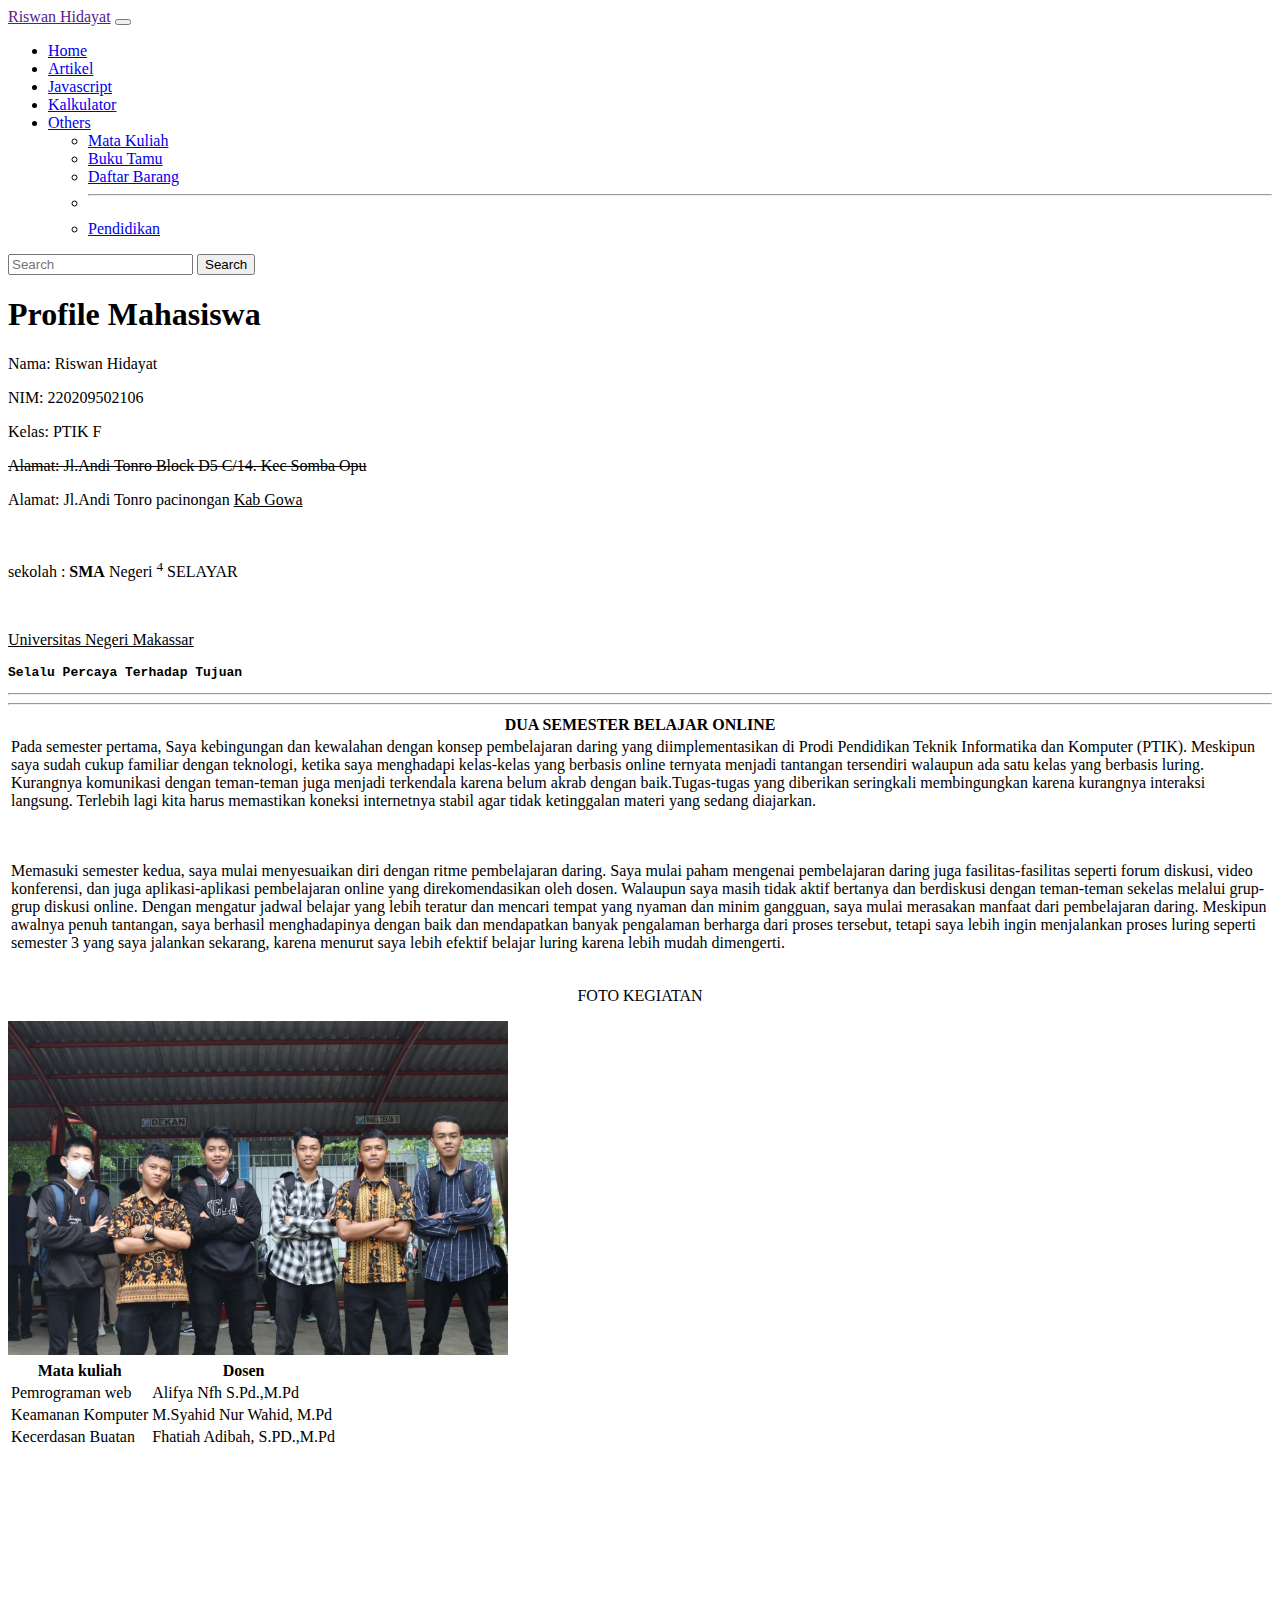
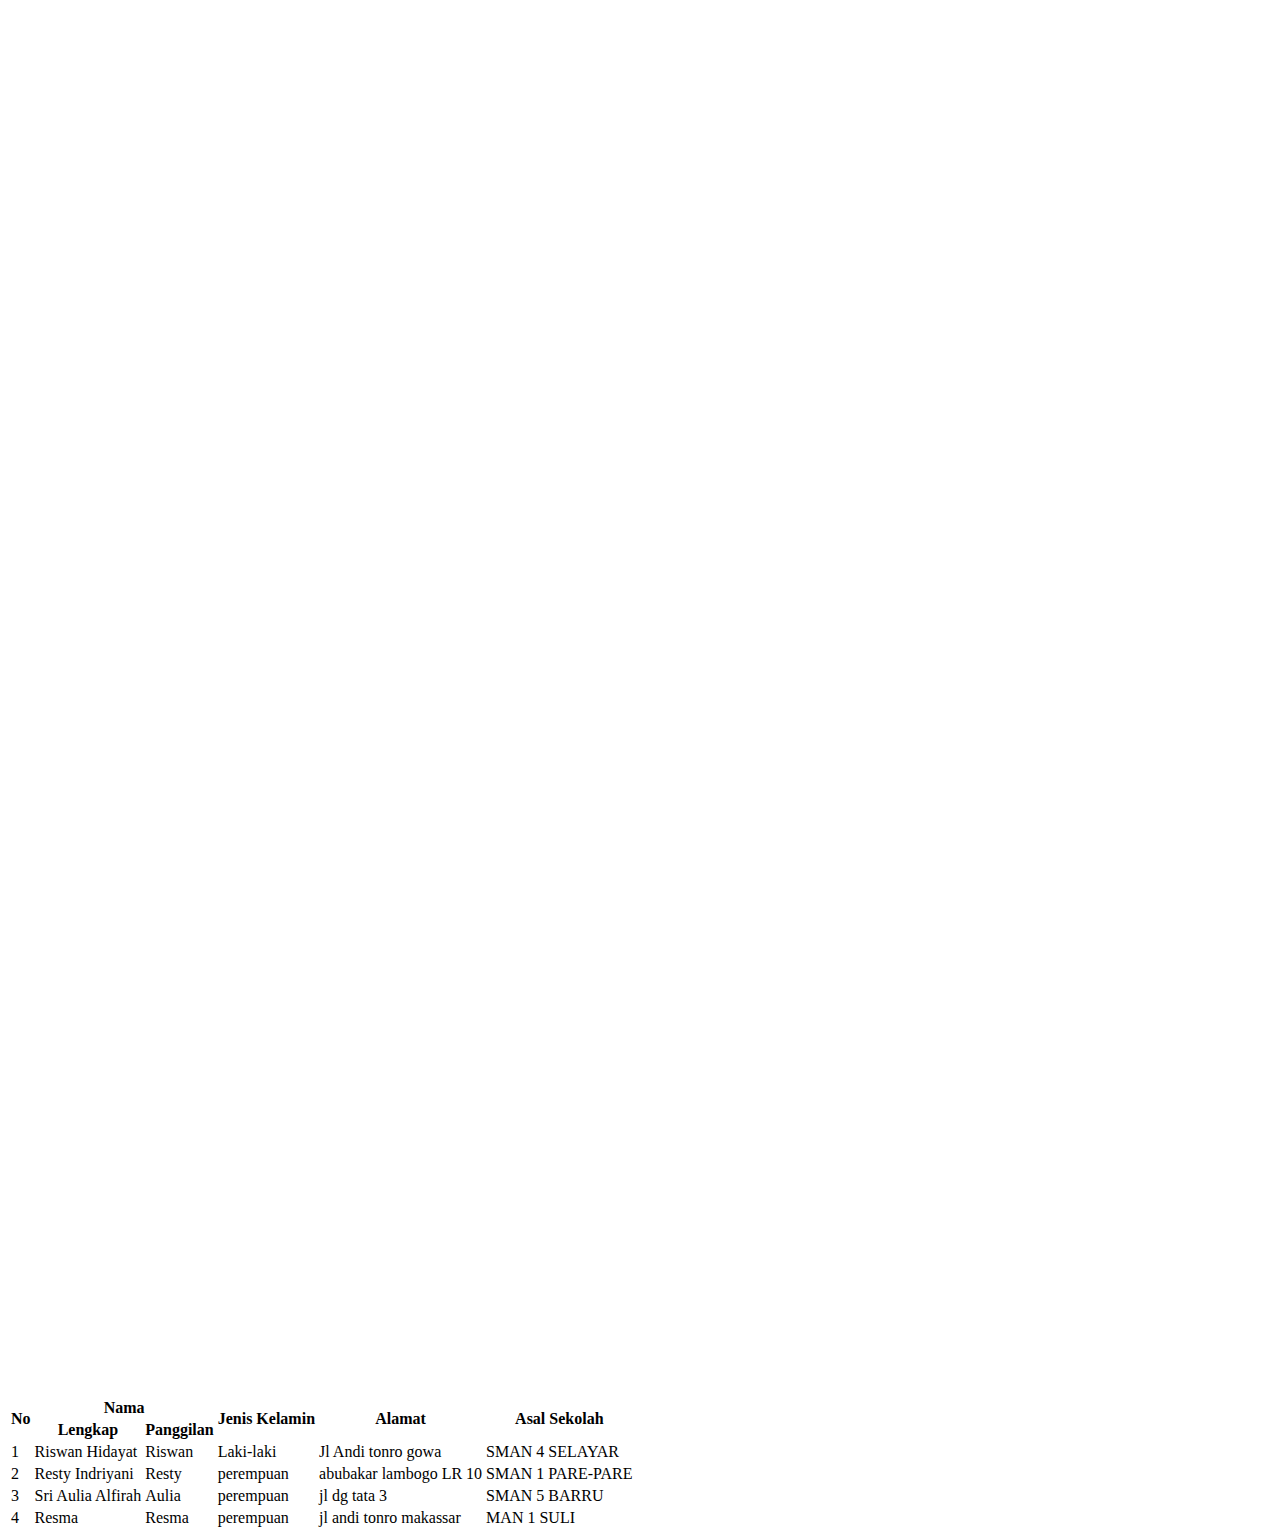
<file: artikel.html>
<!DOCTYPE html>
<html lang="en">
<head>
    <meta charset="UTF-8">
    <meta name="viewport" content="width=device-width, initial-scale=1.0">
    <link
      href="https://cdn.jsdelivr.net/npm/bootstrap@5.1.3/dist/css/bootstrap.min.css"
      rel="stylesheet"
      integrity="sha384-1BmE4kWBq78iYhFldvKuhfTAU6auU8tT94WrHftjDbrCEXSU1oBoqyl2QvZ6jIW3"
      crossorigin="anonymous"
    />
    <title>artikel page</title>
</head>
<body>
    <!--Nav Section Start-->
    <nav class="navbar navbar-expand-lg navbar-light bg-light text-dark sticky-top">
      <div class="container-fluid">
        <a class="navbar-brand" href="">Riswan Hidayat</a>
        <button
          class="navbar-toggler"
          type="button"
          data-bs-toggle="collapse"
          data-bs-target="#navbarSupportedContent"
          aria-controls="navbarSupportedContent"
          aria-expanded="false"
          aria-label="Toggle navigation"
        >
          <span class="navbar-toggler-icon"></span>
        </button>
        <div class="collapse navbar-collapse" id="navbarSupportedContent">
          <ul class="navbar-nav me-auto mb-2 mb-lg-0">
            <li class="nav-item">
              <a
                class="nav-link active"
                aria-current="page"
                href="home.html"
                >Home</a
              >
            </li>
            <li class="nav-item">
              <a class="nav-link" href="artikel.html">Artikel</a>
            </li>
            <li class="nav-item">
              <a class="nav-link" href="javascript.html">Javascript</a>
            </li>
            <li class="nav-item">
              <a class="nav-link" href="kalkulator.html">Kalkulator</a>
            </li>
            <li class="nav-item dropdown">
              <a
                class="nav-link dropdown-toggle"
                href="#"
                id="navbarDropdown"
                role="button"
                data-bs-toggle="dropdown"
                aria-expanded="false"
              >
                Others
              </a>
              <ul class="dropdown-menu" aria-labelledby="navbarDropdown">
                <li>
                  <a
                    class="dropdown-item"
                    href="jadwal mata kuliah.html"
                    >Mata Kuliah</a
                  >
                </li>
                <li>
                  <a class="dropdown-item" href="form buku tamu.html"
                    >Buku Tamu</a
                  >
                </li>
                <li>
                  <a
                    class="dropdown-item"
                    href="Daftar barang.html"
                    >Daftar Barang</a
                  >
                </li>
                <li><hr class="dropdown-divider" /></li>
                <li>
                  <a class="dropdown-item" href="pendidikan.html"
                    >Pendidikan</a
                  >
                </li>
              </ul>
            </li>
          </ul>
          <form class="d-flex">
            <input
              class="form-control me-2"
              type="search"
              placeholder="Search"
              aria-label="Search"
         x`   />
            <button class="btn btn-outline-dark" type="submit">
              Search
            </button>
          </form>
        </div>
      </div>
    </nav>
    <!--Nav Section End-->
      <div class="container-fluid bg-dark text-light"
      style="height: 300vh;">
        <div class="row text-center align-items-center">
        </div>
      
   <div class="container mt-3">
  <div class="mt-4 p-5 bg-primary text-white rounded">
    <h1>Profile Mahasiswa</h1> 
    <p>Nama: Riswan Hidayat</p>
    <p>NIM: 220209502106</p>
    <p>Kelas: PTIK F</p>
    <del>Alamat: Jl.Andi Tonro Block D5 C/14. Kec Somba Opu</del>
    <p>Alamat: Jl.Andi Tonro pacinongan <u> Kab Gowa</u></p>
    <br>
    <p>sekolah : <strong>SMA</strong> Negeri <sup>4</sup> SELAYAR</p>
    <br>
    <p><u>Universitas Negeri Makassar</u></p>
    <pre><b>Selalu Percaya Terhadap Tujuan</b></pre>
    <hr><hr>
  </div>
</div>

    
<div class="container mt-3">
    <div class="mt-4 p-5 bg-primary text-white rounded">
      <table class="table table-dark table-striped">
    <thead>
      <tr>
        <th style="text-align: center;">DUA SEMESTER BELAJAR ONLINE</th>
      </tr>
    </thead>
    <tbody>
      <tr>
        <td>Pada semester pertama, Saya kebingungan dan kewalahan dengan konsep pembelajaran daring yang diimplementasikan di Prodi Pendidikan Teknik Informatika dan Komputer (PTIK). Meskipun saya sudah cukup familiar dengan teknologi, ketika saya menghadapi kelas-kelas yang berbasis online ternyata menjadi tantangan tersendiri walaupun ada satu kelas yang berbasis luring. Kurangnya komunikasi dengan teman-teman juga menjadi terkendala karena belum akrab dengan baik.Tugas-tugas yang diberikan seringkali membingungkan karena kurangnya interaksi langsung. Terlebih lagi kita harus memastikan koneksi internetnya stabil agar tidak ketinggalan materi yang sedang diajarkan. <br><br><br>                                                                                 
            <p>Memasuki semester kedua, saya mulai menyesuaikan diri dengan ritme pembelajaran daring. Saya mulai paham mengenai pembelajaran daring juga fasilitas-fasilitas seperti forum diskusi, video konferensi, dan juga aplikasi-aplikasi pembelajaran online yang direkomendasikan oleh dosen. Walaupun saya masih tidak aktif bertanya dan berdiskusi dengan teman-teman sekelas melalui grup-grup diskusi online. Dengan mengatur jadwal belajar yang lebih teratur dan mencari tempat yang nyaman dan minim gangguan, saya mulai merasakan manfaat dari pembelajaran daring. Meskipun awalnya penuh tantangan, saya berhasil menghadapinya dengan baik dan mendapatkan banyak pengalaman berharga dari proses tersebut, tetapi saya lebih ingin menjalankan proses luring seperti semester 3 yang saya jalankan sekarang, karena menurut saya lebih efektif belajar luring karena lebih mudah dimengerti.</p> </td> 
      </tr>
    </tbody>
  </table>
    </div>
    <div class="container mt-3">
        <div class="mt-4 p-5 bg-primary text-white rounded">
            <table class="table table-dark table-striped">
                <thead>
                  <tr>
                    <th>Mata kuliah</th>
                    <th>Dosen</th>
                  </tr>
                </thead>
                <tbody>
                  <tr>
                    <td>Pemrograman web</td>
                    <td>Alifya Nfh S.Pd.,M.Pd</td>
                  </tr>
                  <tr>
                    <td>Keamanan Komputer</td>
                    <td>M.Syahid Nur Wahid, M.Pd</td>
                  </tr>
                  <tr>
                    <td>Kecerdasan Buatan</td>
                    <td>Fhatiah Adibah, S.PD.,M.Pd</td>
                  </tr>
                </tbody>
                <p style="text-align: center;">FOTO KEGIATAN</p>
                <img src="KEGIATAN ULTAH JTIK.jpeg" alt="foto kegiatan jtik" width="500" class="mx-auto d-block" ><br>
              </table>
        </div>
      </div>
  </div>

</div>
<div class="container mt-3">
    <div class="mt-4 p-5 bg-primary text-white rounded">
        <table class="table table-dark table-striped">
            <tr>
                <th rowspan="2">No</th>
                <th colspan="2">Nama</th>
                <th rowspan="2">Jenis Kelamin</th>
                <th rowspan="2">Alamat</th>
                <th rowspan="2">Asal Sekolah</th>
            </tr>
            <tr>
                <th>Lengkap</th>
                <th>Panggilan</th>
            </tr>
            <tr>
                <td>1</td>
                <td>Riswan Hidayat</td>
                <td>Riswan</td>
                <td>Laki-laki</td>
                <td>Jl Andi tonro gowa</td>
                <td>SMAN 4 SELAYAR</td>
            </tr>
            <tr>
                <td>2</td>
                <td>Resty Indriyani</td>
                <td>Resty</td>
                <td>perempuan</td>
                <td>abubakar lambogo LR 10</td>
                <td>SMAN 1 PARE-PARE</td>
            </tr>
            <tr>
                <td>3</td>
                <td>Sri Aulia Alfirah</td>
                <td>Aulia</td>
                <td>perempuan</td>
                <td>jl dg tata 3</td>
                <td>SMAN 5 BARRU</td>
            </tr>
            <tr>
               <td>4</td> 
               <td>Resma</td>
               <td>Resma</td>
               <td>perempuan</td>
               <td>jl andi tonro makassar</td>
               <td>MAN 1 SULI</td>
            </tr>
    </div>
  </div>
</div>
        <script
        src="https://cdn.jsdelivr.net/npm/bootstrap@5.1.3/dist/js/bootstrap.bundle.min.js"
        integrity="sha384-ka7Sk0Gln4gmtz2MlQnikT1wXgYsOg+OMhuP+IlRH9sENBO0LRn5q+8nbTov4+1p"
        crossorigin="anonymous"
      ></script>
    </body>
</html>
</file>
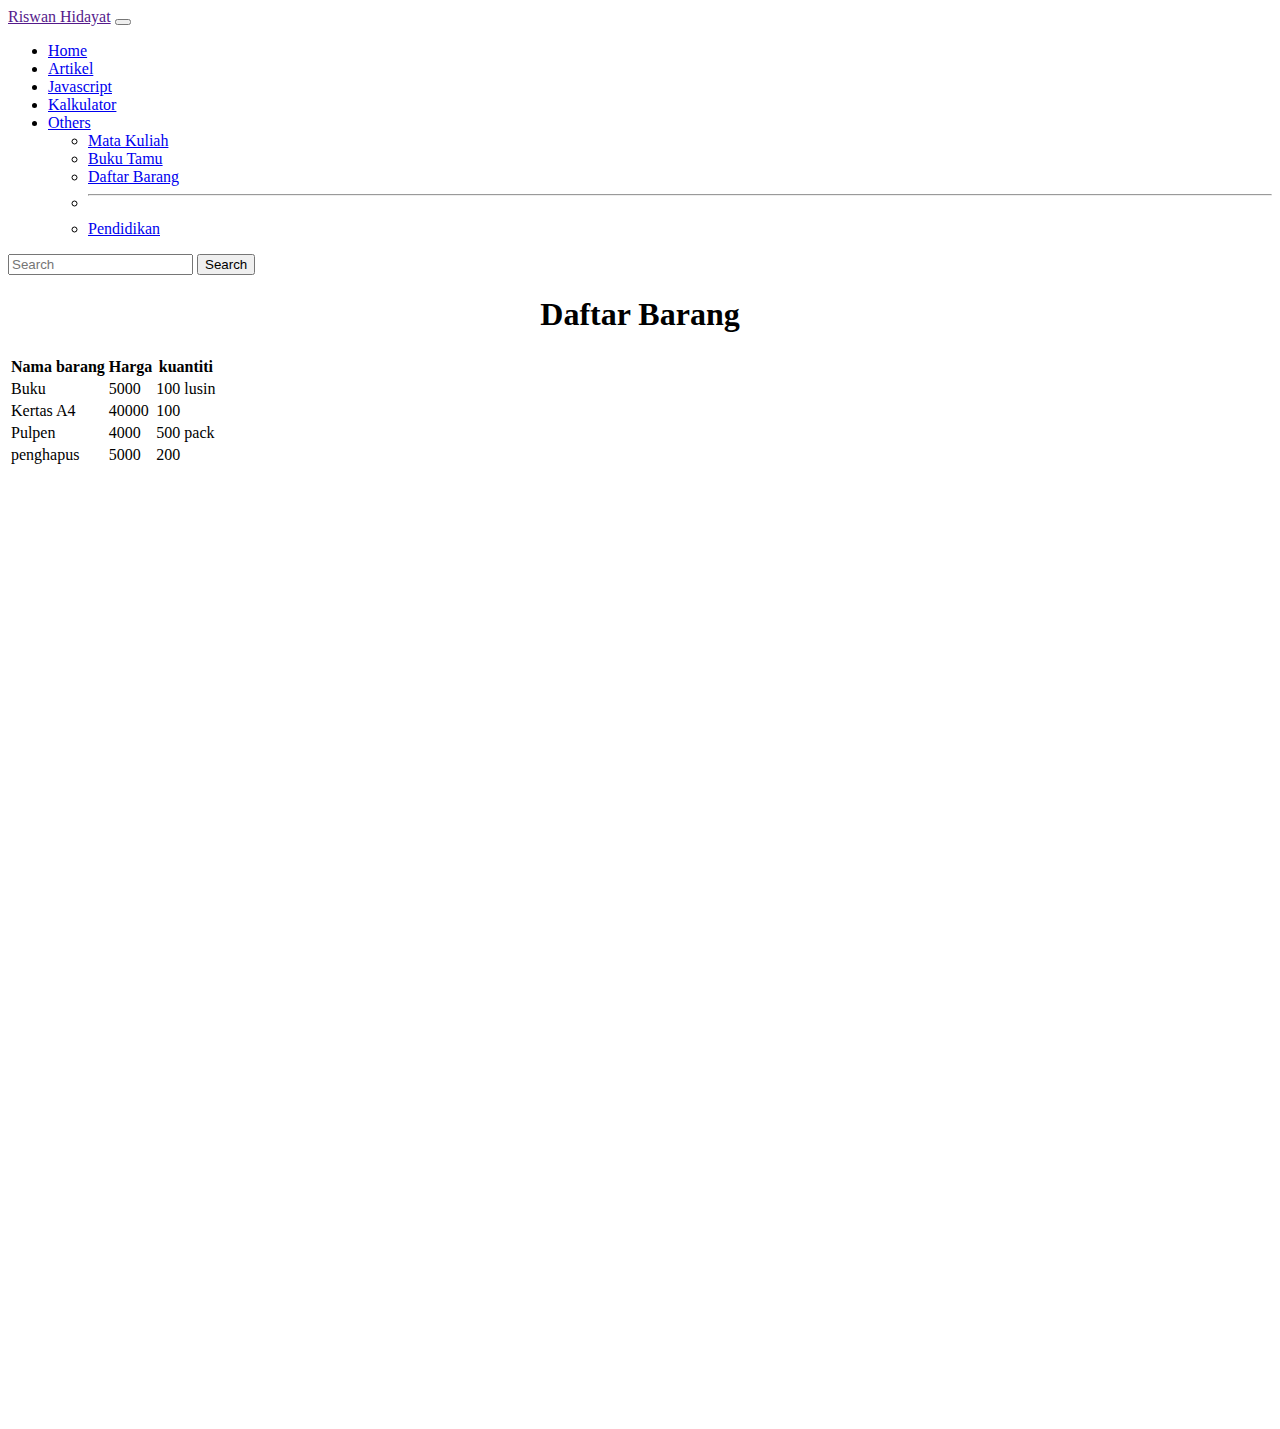
<file: Daftar barang.html>
<!DOCTYPE html>
<html lang="en">
  <head>
    <meta charset="UTF-8" />
    <meta name="viewport" content="width=device-width, initial-scale=1.0" />
    <link
      href="https://cdn.jsdelivr.net/npm/bootstrap@5.1.3/dist/css/bootstrap.min.css"
      rel="stylesheet"
      integrity="sha384-1BmE4kWBq78iYhFldvKuhfTAU6auU8tT94WrHftjDbrCEXSU1oBoqyl2QvZ6jIW3"
      crossorigin="anonymous"
    />
    <title>Daftar Harga Barang</title>
  </head>
  <body>
   <!--Nav Section Start-->
   <nav class="navbar navbar-expand-lg navbar-light bg-light text-dark sticky-top">
    <div class="container-fluid">
      <a class="navbar-brand" href="">Riswan Hidayat</a>
      <button
        class="navbar-toggler"
        type="button"
        data-bs-toggle="collapse"
        data-bs-target="#navbarSupportedContent"
        aria-controls="navbarSupportedContent"
        aria-expanded="false"
        aria-label="Toggle navigation"
      >
        <span class="navbar-toggler-icon"></span>
      </button>
      <div class="collapse navbar-collapse" id="navbarSupportedContent">
        <ul class="navbar-nav me-auto mb-2 mb-lg-0">
          <li class="nav-item">
            <a
              class="nav-link active"
              aria-current="page"
              href="home.html"
              >Home</a
            >
          </li>
          <li class="nav-item">
            <a class="nav-link" href="artikel.html">Artikel</a>
          </li>
          <li class="nav-item">
            <a class="nav-link" href="javascript.html">Javascript</a>
          </li>
          <li class="nav-item">
            <a class="nav-link" href="kalkulator.html">Kalkulator</a>
          </li>
          <li class="nav-item dropdown">
            <a
              class="nav-link dropdown-toggle"
              href="#"
              id="navbarDropdown"
              role="button"
              data-bs-toggle="dropdown"
              aria-expanded="false"
            >
              Others
            </a>
            <ul class="dropdown-menu" aria-labelledby="navbarDropdown">
              <li>
                <a
                  class="dropdown-item"
                  href="jadwal mata kuliah.html"
                  >Mata Kuliah</a
                >
              </li>
              <li>
                <a class="dropdown-item" href="form buku tamu.html"
                  >Buku Tamu</a
                >
              </li>
              <li>
                <a
                  class="dropdown-item"
                  href="Daftar barang.html"
                  >Daftar Barang</a
                >
              </li>
              <li><hr class="dropdown-divider" /></li>
              <li>
                <a class="dropdown-item" href="pendidikan.html"
                  >Pendidikan</a
                >
              </li>
            </ul>
          </li>
        </ul>
        <form class="d-flex">
          <input
            class="form-control me-2"
            type="search"
            placeholder="Search"
            aria-label="Search"
       x`   />
          <button class="btn btn-outline-dark" type="submit">
            Search
          </button>
        </form>
      </div>
    </div>
  </nav>
  <!--Nav Section End-->
    <div class="container-fluid bg-dark text-light"
    style="height: 125vh;">
      <div class="row text-center align-items-center">
      </div>
      <div class="container mt-3">
        <div class="mt-4 p-5 bg-primary text-white rounded">    
          <div class="container mt-3">
            <div class="mt-4 p-5 bg-primary text-white rounded">
              <h1 style="text-align: center;">Daftar Barang</h1> 
              <div class="container mt-3">
                <table class="table table-bordered">
            
            <tr>
              <th>Nama barang</th>
              <th>Harga</th>
              <th colspan="2">kuantiti</th>
            </tr>
            <tr>
              <td>Buku</td>
              <td>5000</td>
              <td>100</td>
              <td>lusin</td>
            </tr>
            <tr>
              <td>Kertas A4</td>
              <td>40000</td>
              <td>100</td>
              <td rowspan="4">pack</td>
            </tr>
            <tr>
              <td>Pulpen</td>
              <td>4000</td>
              <td>500</td>
            </tr>
            <tr>
              <td>penghapus</td>
              <td>5000</td>
              <td>200</td>
            </tr>
          </table>
        </div>
      </div>
    <script
    src="https://cdn.jsdelivr.net/npm/bootstrap@5.1.3/dist/js/bootstrap.bundle.min.js"
    integrity="sha384-ka7Sk0Gln4gmtz2MlQnikT1wXgYsOg+OMhuP+IlRH9sENBO0LRn5q+8nbTov4+1p"
    crossorigin="anonymous"
  ></script>
  </body>
</html>
</file>
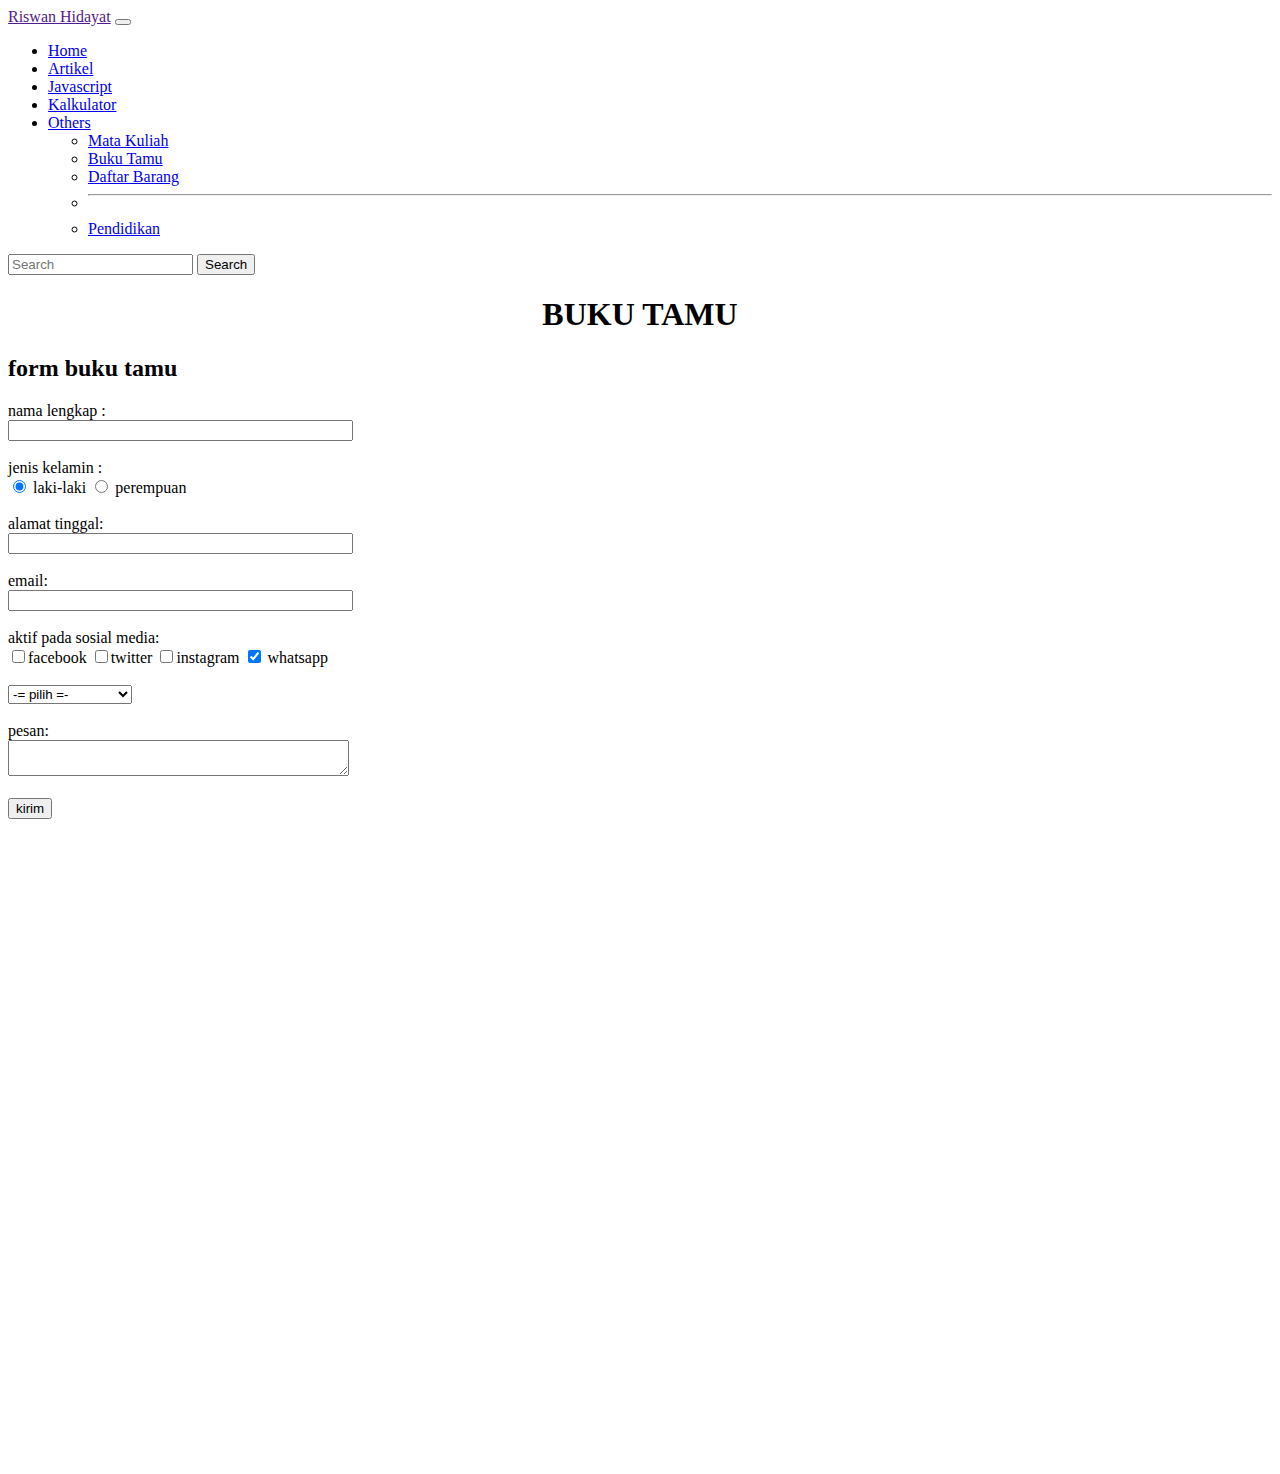
<file: form buku tamu.html>
<!DOCTYPE html>
<html lang="en">
  <head>
    <meta charset="UTF-8" />
    <meta name="viewport" content="width=device-width, initial-scale=1.0" />
    <link
      href="https://cdn.jsdelivr.net/npm/bootstrap@5.1.3/dist/css/bootstrap.min.css"
      rel="stylesheet"
      integrity="sha384-1BmE4kWBq78iYhFldvKuhfTAU6auU8tT94WrHftjDbrCEXSU1oBoqyl2QvZ6jIW3"
      crossorigin="anonymous"
    />
    <title>belajar membuat form</title>
  </head>
  <body>
   <!--Nav Section Start-->
   <nav class="navbar navbar-expand-lg navbar-light bg-light text-dark sticky-top">
    <div class="container-fluid">
      <a class="navbar-brand" href="">Riswan Hidayat</a>
      <button
        class="navbar-toggler"
        type="button"
        data-bs-toggle="collapse"
        data-bs-target="#navbarSupportedContent"
        aria-controls="navbarSupportedContent"
        aria-expanded="false"
        aria-label="Toggle navigation"
      >
        <span class="navbar-toggler-icon"></span>
      </button>
      <div class="collapse navbar-collapse" id="navbarSupportedContent">
        <ul class="navbar-nav me-auto mb-2 mb-lg-0">
          <li class="nav-item">
            <a
              class="nav-link active"
              aria-current="page"
              href="home.html"
              >Home</a
            >
          </li>
          <li class="nav-item">
            <a class="nav-link" href="artikel.html">Artikel</a>
          </li>
          <li class="nav-item">
            <a class="nav-link" href="javascript.html">Javascript</a>
          </li>
          <li class="nav-item">
            <a class="nav-link" href="kalkulator.html">Kalkulator</a>
          </li>
          <li class="nav-item dropdown">
            <a
              class="nav-link dropdown-toggle"
              href="#"
              id="navbarDropdown"
              role="button"
              data-bs-toggle="dropdown"
              aria-expanded="false"
            >
              Others
            </a>
            <ul class="dropdown-menu" aria-labelledby="navbarDropdown">
              <li>
                <a
                  class="dropdown-item"
                  href="jadwal mata kuliah.html"
                  >Mata Kuliah</a
                >
              </li>
              <li>
                <a class="dropdown-item" href="form buku tamu.html"
                  >Buku Tamu</a
                >
              </li>
              <li>
                <a
                  class="dropdown-item"
                  href="Daftar barang.html"
                  >Daftar Barang</a
                >
              </li>
              <li><hr class="dropdown-divider" /></li>
              <li>
                <a class="dropdown-item" href="pendidikan.html"
                  >Pendidikan</a
                >
              </li>
            </ul>
          </li>
        </ul>
        <form class="d-flex">
          <input
            class="form-control me-2"
            type="search"
            placeholder="Search"
            aria-label="Search"
       x`   />
          <button class="btn btn-outline-dark" type="submit">
            Search
          </button>
        </form>
      </div>
    </div>
  </nav>
  <!--Nav Section End-->
    <div class="container-fluid bg-dark text-light"
    style="height: 130vh;">
      <div class="row text-center align-items-center">
      </div>
      <div class="container mt-3">
        <div class="mt-4 p-5 bg-primary text-white rounded">
          <h1 style="text-align: center;">BUKU TAMU</h1> 
          <h2>form buku tamu</h2>
    <form>
      nama lengkap :<br />
      <input type="text" name="Nama lengkap" size="40" /><br /><br />
      jenis kelamin : <br />
      <input type="radio" name="jenis kelamin" value="L" checked /> laki-laki
      <input type="radio" name="jenis kelamin" value="P" /> perempuan
      <br /><br />
      alamat tinggal:<br />
      <input type="text" name="alamat" size="40" /><br /><br />
      email:<br />
      <input type="text" name="email" size="40" /><br /><br />
      aktif pada sosial media:<br />
      <input type="checkbox" name="facebook" value="ya" />facebook
      <input type="checkbox" name="twitter" value="ya" />twitter
      <input type="checkbox" name="instagram" value="ya" />instagram
      <input type="checkbox" name="whatsapp" value="ya" checked /> whatsapp
      <br /><br />
      <select name="info">
        <option selected="select">-= pilih =-</option>
        <option value="web">web</option>
        <option value="surat kabar">surat kabar</option>
        <option value="teman kerabat">teman kerabat</option>
        <option value="browsing internet">browsing internet</option></select
      ><br /><br />
      pesan: <br />
      <textarea name="pesan" cols="40"></textarea> <br /><br />
      <input type="submit" value="kirim" />
    </form>
        </div>
      </div>
    <script
    src="https://cdn.jsdelivr.net/npm/bootstrap@5.1.3/dist/js/bootstrap.bundle.min.js"
    integrity="sha384-ka7Sk0Gln4gmtz2MlQnikT1wXgYsOg+OMhuP+IlRH9sENBO0LRn5q+8nbTov4+1p"
    crossorigin="anonymous"
  ></script>
  </body>
</html>
</file>
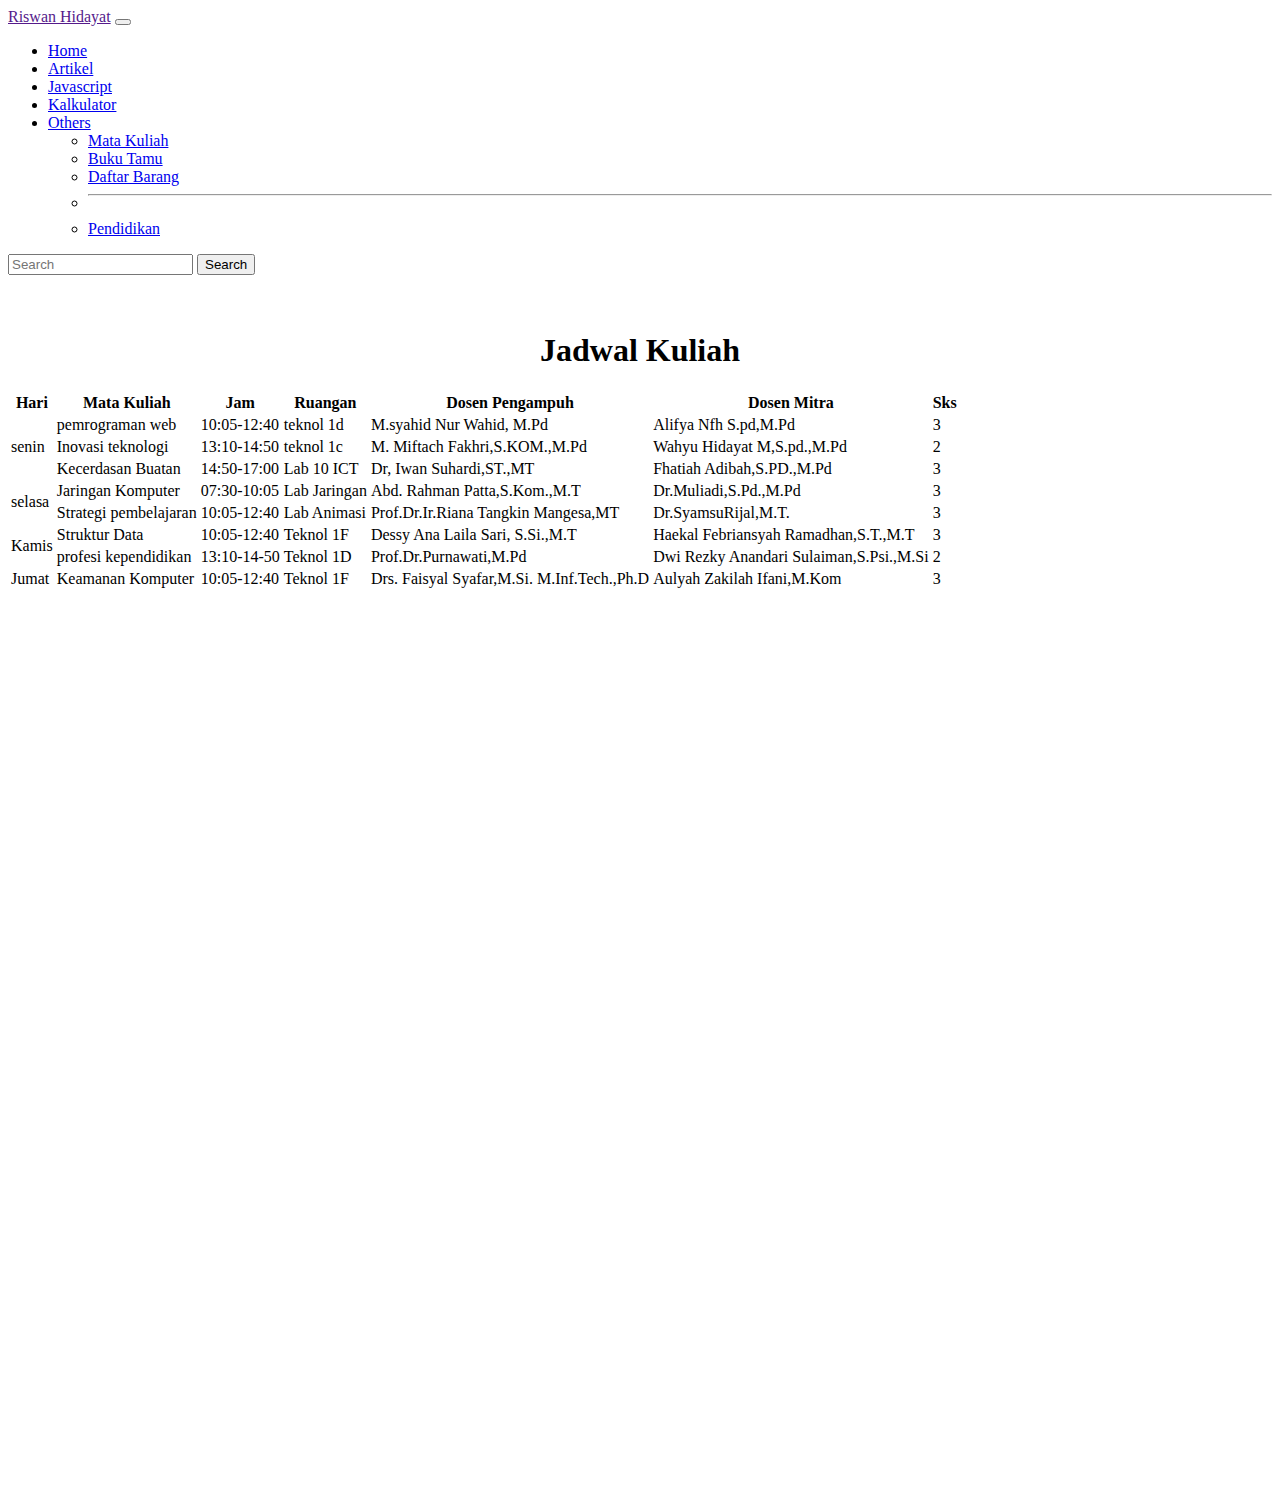
<file: jadwal mata kuliah.html>
<!DOCTYPE html>
<html lang="en">
  <head>
    <meta charset="UTF-8" />
    <meta name="viewport" content="width=device-width, initial-scale=1.0" />
    <link
      href="https://cdn.jsdelivr.net/npm/bootstrap@5.1.3/dist/css/bootstrap.min.css"
      rel="stylesheet"
      integrity="sha384-1BmE4kWBq78iYhFldvKuhfTAU6auU8tT94WrHftjDbrCEXSU1oBoqyl2QvZ6jIW3"
      crossorigin="anonymous"
    />
    <title>jadwal mata kuliah</title>
  </head>
  <body>
    <!--Nav Section Start-->
    <nav class="navbar navbar-expand-lg navbar-light bg-light text-dark sticky-top">
      <div class="container-fluid">
        <a class="navbar-brand" href="">Riswan Hidayat</a>
        <button
          class="navbar-toggler"
          type="button"
          data-bs-toggle="collapse"
          data-bs-target="#navbarSupportedContent"
          aria-controls="navbarSupportedContent"
          aria-expanded="false"
          aria-label="Toggle navigation"
        >
          <span class="navbar-toggler-icon"></span>
        </button>
        <div class="collapse navbar-collapse" id="navbarSupportedContent">
          <ul class="navbar-nav me-auto mb-2 mb-lg-0">
            <li class="nav-item">
              <a
                class="nav-link active"
                aria-current="page"
                href="home.html"
                >Home</a
              >
            </li>
            <li class="nav-item">
              <a class="nav-link" href="artikel.html">Artikel</a>
            </li>
            <li class="nav-item">
              <a class="nav-link" href="javascript.html">Javascript</a>
            </li>
            <li class="nav-item">
              <a class="nav-link" href="kalkulator.html">Kalkulator</a>
            </li>
            <li class="nav-item dropdown">
              <a
                class="nav-link dropdown-toggle"
                href="#"
                id="navbarDropdown"
                role="button"
                data-bs-toggle="dropdown"
                aria-expanded="false"
              >
                Others
              </a>
              <ul class="dropdown-menu" aria-labelledby="navbarDropdown">
                <li>
                  <a
                    class="dropdown-item"
                    href="jadwal mata kuliah.html"
                    >Mata Kuliah</a
                  >
                </li>
                <li>
                  <a class="dropdown-item" href="form buku tamu.html"
                    >Buku Tamu</a
                  >
                </li>
                <li>
                  <a
                    class="dropdown-item"
                    href="Daftar barang.html"
                    >Daftar Barang</a
                  >
                </li>
                <li><hr class="dropdown-divider" /></li>
                <li>
                  <a class="dropdown-item" href="pendidikan.html"
                    >Pendidikan</a
                  >
                </li>
              </ul>
            </li>
          </ul>
          <form class="d-flex">
            <input
              class="form-control me-2"
              type="search"
              placeholder="Search"
              aria-label="Search"
         x`   />
            <button class="btn btn-outline-dark" type="submit">
              Search
            </button>
          </form>
        </div>
      </div>
    </nav>
    <!--Nav Section End-->
    <div class="container-fluid bg-dark text-light"
    style="height: 135vh;">
      <div class="row text-center align-items-center">
      </div><br><br>
      <div class="container mt-3">
        <div class="mt-4 p-5 bg-primary text-white rounded">
          <h1 style="text-align: center;">Jadwal Kuliah</h1> 
          <div class="container mt-3">
            <table class="table table-bordered">
      <tr>
        <th>Hari</th>
        <th>Mata Kuliah</th>
        <th>Jam</th>
        <th>Ruangan</th>
        <th>Dosen Pengampuh</th>
        <th>Dosen Mitra</th>
        <th>Sks</th>
      </tr>
      <tr>
        <td rowspan="3">senin</td>
        <td>pemrograman web</td>
        <td>10:05-12:40</td>
        <td>teknol 1d</td>
        <td>M.syahid Nur Wahid, M.Pd</td>
        <td>Alifya Nfh S.pd,M.Pd</td>
        <td>3</td>
      </tr>
      <tr>
        <td>Inovasi teknologi</td>
        <td>13:10-14:50</td>
        <td>teknol 1c</td>
        <td>M. Miftach Fakhri,S.KOM.,M.Pd</td>
        <td>Wahyu Hidayat M,S.pd.,M.Pd</td>
        <td>2</td>
      </tr>
      <tr>
        <td>Kecerdasan Buatan</td>
        <td>14:50-17:00</td>
        <td>Lab 10 ICT</td>
        <td>Dr, Iwan Suhardi,ST.,MT</td>
        <td>Fhatiah Adibah,S.PD.,M.Pd</td>
        <td>3</td>
      </tr>
      <tr>
        <td rowspan="2">selasa</td>
        <td>Jaringan Komputer</td>
        <td>07:30-10:05</td>
        <td>Lab Jaringan</td>
        <td>Abd. Rahman Patta,S.Kom.,M.T</td>
        <td>Dr.Muliadi,S.Pd.,M.Pd</td>
        <td>3</td>
      </tr>
      <tr>
        <td>Strategi pembelajaran</td>
        <td>10:05-12:40</td>
        <td>Lab Animasi</td>
        <td>Prof.Dr.Ir.Riana Tangkin Mangesa,MT</td>
        <td>Dr.SyamsuRijal,M.T.</td>
        <td>3</td>
      </tr>
      <tr>
        <td rowspan="2">Kamis</td>
        <td>Struktur Data</td>
        <td>10:05-12:40</td>
        <td>Teknol 1F</td>
        <td>Dessy Ana Laila Sari, S.Si.,M.T</td>
        <td>Haekal Febriansyah Ramadhan,S.T.,M.T</td>
        <td>3</td>
      </tr>
      <tr>
        <td>profesi kependidikan</td>
        <td>13:10-14-50</td>
        <td>Teknol 1D</td>
        <td>Prof.Dr.Purnawati,M.Pd</td>
        <td>Dwi Rezky Anandari Sulaiman,S.Psi.,M.Si</td>
        <td>2</td>
      </tr>
      <tr>
        <td>Jumat</td>
        <td>Keamanan Komputer</td>
        <td>10:05-12:40</td>
        <td>Teknol 1F</td>
        <td>Drs. Faisyal Syafar,M.Si. M.Inf.Tech.,Ph.D</td>
        <td>Aulyah Zakilah Ifani,M.Kom</td>
        <td>3</td>
      </tr>
    </table>
    <script
    src="https://cdn.jsdelivr.net/npm/bootstrap@5.1.3/dist/js/bootstrap.bundle.min.js"
    integrity="sha384-ka7Sk0Gln4gmtz2MlQnikT1wXgYsOg+OMhuP+IlRH9sENBO0LRn5q+8nbTov4+1p"
    crossorigin="anonymous"
  ></script>
  </body>
</html>
</file>
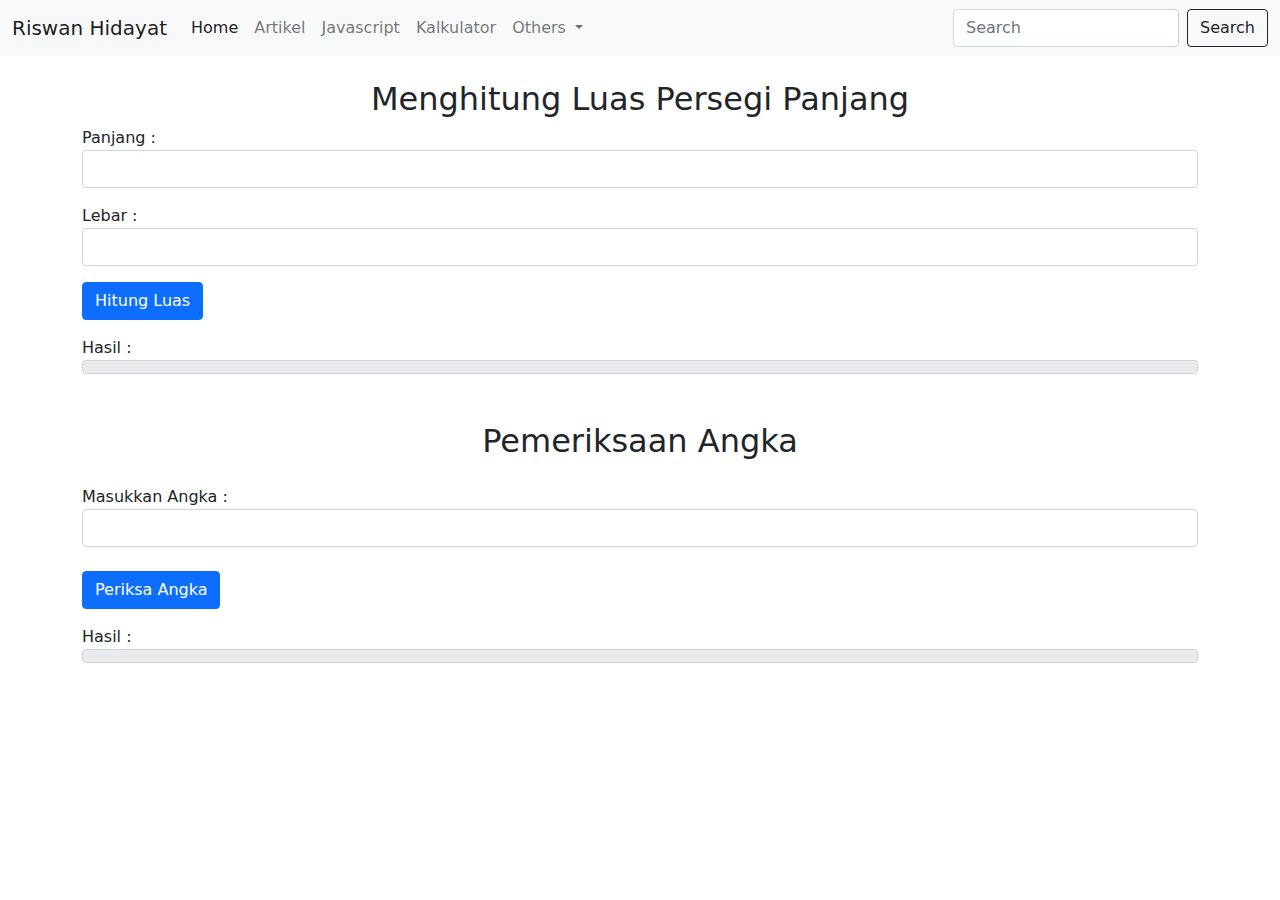
<file: javascript.html>
<!DOCTYPE html>
<html lang="en">
  <head>
    <meta charset="UTF-8" />
    <meta name="viewport" content="width=device-width, initial-scale=1.0" />
    <link rel="stylesheet" href="bootstrap.min.css" />
    <link
      href="https://cdn.jsdelivr.net/npm/bootstrap@5.1.3/dist/css/bootstrap.min.css"
      rel="stylesheet"
      integrity="sha384-1BmE4kWBq78iYhFldvKuhfTAU6auU8tT94WrHftjDbrCEXSU1oBoqyl2QvZ6jIW3"
      crossorigin="anonymous"
    />
    <title>Javascript</title>
  </head>
  <body>
    <!--Nav Section Start-->
    <nav
      class="navbar navbar-expand-lg navbar-light bg-light text-dark sticky-top"
    >
      <div class="container-fluid">
        <a class="navbar-brand" href="">Riswan Hidayat</a>
        <button
          class="navbar-toggler"
          type="button"
          data-bs-toggle="collapse"
          data-bs-target="#navbarSupportedContent"
          aria-controls="navbarSupportedContent"
          aria-expanded="false"
          aria-label="Toggle navigation"
        >
          <span class="navbar-toggler-icon"></span>
        </button>
        <div class="collapse navbar-collapse" id="navbarSupportedContent">
          <ul class="navbar-nav me-auto mb-2 mb-lg-0">
            <li class="nav-item">
              <a class="nav-link active" aria-current="page" href="home.html"
                >Home</a
              >
            </li>
            <li class="nav-item">
              <a class="nav-link" href="artikel.html">Artikel</a>
            </li>
            <li class="nav-item">
              <a class="nav-link" href="javascript.html">Javascript</a>
            </li>
            <li class="nav-item">
              <a class="nav-link" href="kalkulator.html">Kalkulator</a>
            </li>
            <li class="nav-item dropdown">
              <a
                class="nav-link dropdown-toggle"
                href="#"
                id="navbarDropdown"
                role="button"
                data-bs-toggle="dropdown"
                aria-expanded="false"
              >
                Others
              </a>
              <ul class="dropdown-menu" aria-labelledby="navbarDropdown">
                <li>
                  <a class="dropdown-item" href="jadwal mata kuliah.html"
                    >Mata Kuliah</a
                  >
                </li>
                <li>
                  <a class="dropdown-item" href="form buku tamu.html"
                    >Buku Tamu</a
                  >
                </li>
                <li>
                  <a class="dropdown-item" href="Daftar barang.html"
                    >Daftar Barang</a
                  >
                </li>
                <li><hr class="dropdown-divider" /></li>
                <li>
                  <a class="dropdown-item" href="pendidikan.html">Pendidikan</a>
                </li>
              </ul>
            </li>
          </ul>
          <form class="d-flex">
            <input
              class="form-control me-2"
              type="search"
              placeholder="Search"
              aria-label="Search"
              x`
            />
            <button class="btn btn-outline-dark" type="submit">Search</button>
          </form>
        </div>
      </div>
    </nav>
    <!--Nav Section End-->
    <div class="container mt-4">
      <h2 class="text-center">Menghitung Luas Persegi Panjang</h2>
      <label for="panjang">Panjang :</label>
      <input type="number" id="panjang" class="form-control" />

      <label for="lebar" class="mt-3">Lebar :</label>
      <input type="number" id="lebar" class="form-control" />

      <button class="btn btn-primary mt-3" onclick="hitungLuas()">
        Hitung Luas
      </button>
      <div class="mt-3">
        <label for="hasilLuas">Hasil :</label>
        <p class="form-control" id="hasilLuas"></p>
      </div>

      <script>
        function hitungLuas() {
          var panjang = parseFloat(document.getElementById("panjang").value);
          var lebar = parseFloat(document.getElementById("lebar").value);
          var luas = panjang * lebar;

          document.getElementById("hasilLuas").innerHTML =
            "Luas Persegi Panjang Adalah : " + luas;
        }
      </script>

      <h2 class="text-center mt-5">Pemeriksaan Angka</h2>
      <label for="angka" class="mt-3">Masukkan Angka :</label>
      <input type="number" id="angka" class="form-control" />

      <button class="btn btn-primary mt-4" onclick="pemeriksaanAngka()">
        Periksa Angka
      </button>
      <div class="mt-3">
        <label for="hasilPemeriksaan">Hasil :</label>
        <p class="form-control" id="hasilPemeriksaan"></p>
      </div>

      <script>
        function pemeriksaanAngka() {
          var angka = parseFloat(document.getElementById("angka").value);

          if (angka > 0) {
            document.getElementById("hasilPemeriksaan").innerHTML =
              angka + " adalah angka positif.";
          } else if (angka < 0) {
            document.getElementById("hasilPemeriksaan").innerHTML =
              angka + " adalah angka negatif.";
          } else {
            document.getElementById("hasilPemeriksaan").innerHTML =
              angka + " adalah nol.";
          }
        }
      </script>
    </div>
    <script
      src="https://cdn.jsdelivr.net/npm/bootstrap@5.1.3/dist/js/bootstrap.bundle.min.js"
      integrity="sha384-ka7Sk0Gln4gmtz2MlQnikT1wXgYsOg+OMhuP+IlRH9sENBO0LRn5q+8nbTov4+1p"
      crossorigin="anonymous"
    ></script>
  </body>
</html>
</file>
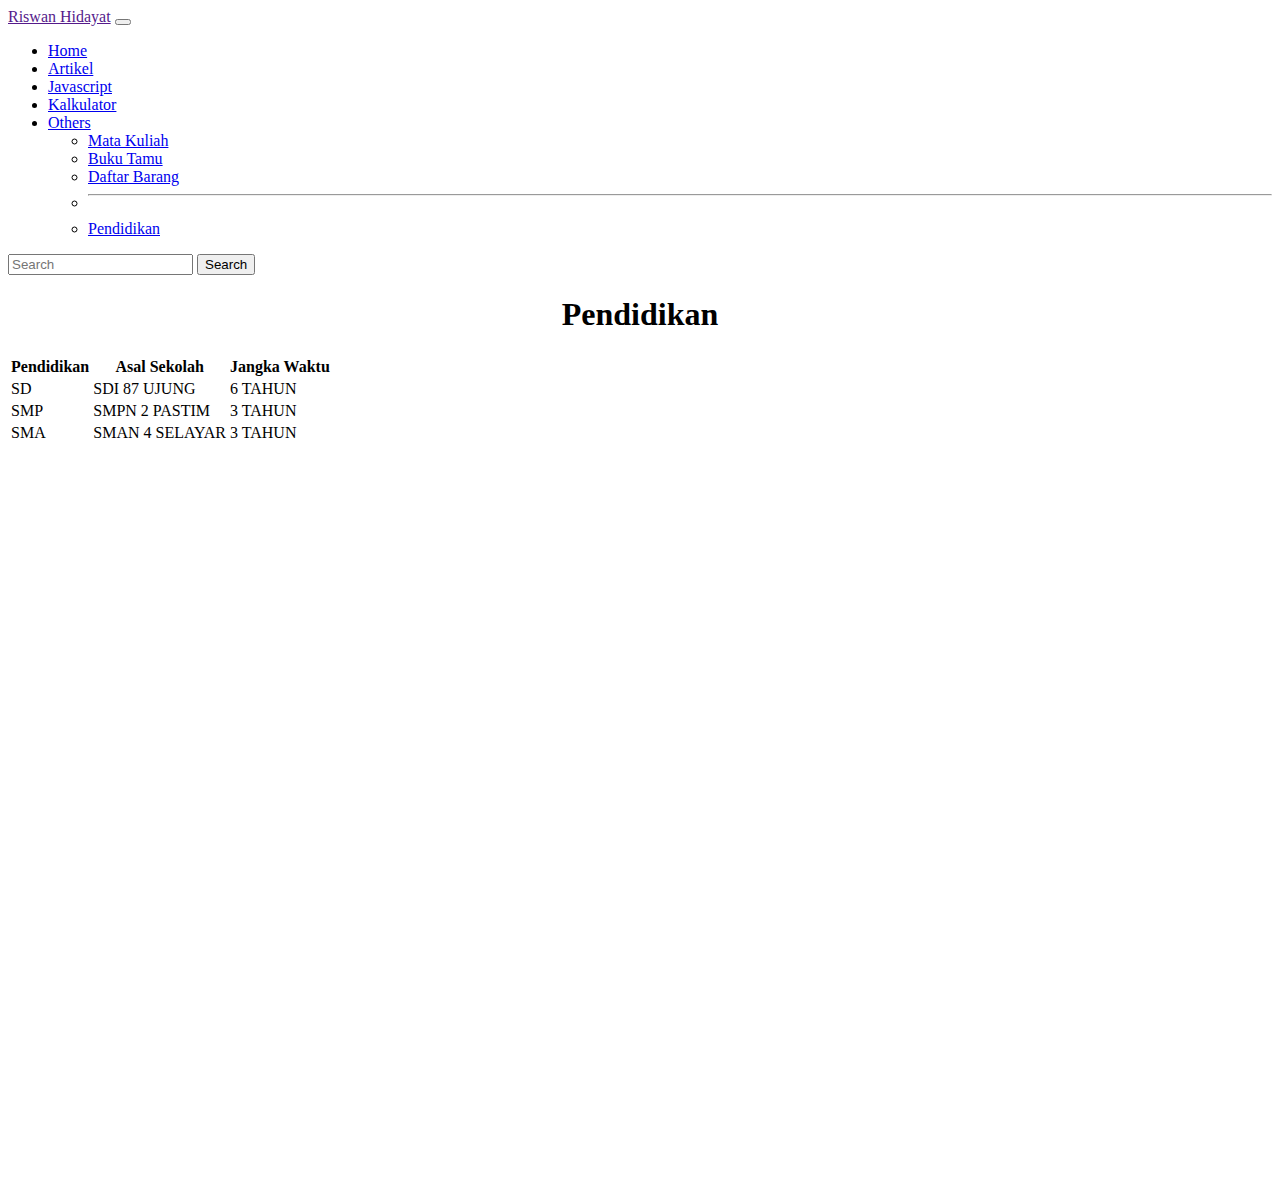
<file: pendidikan.html>
<!DOCTYPE html>
<html lang="en">
  <head>
    <meta charset="UTF-8" />
    <meta name="viewport" content="width=device-width, initial-scale=1.0" />
    <link
      href="https://cdn.jsdelivr.net/npm/bootstrap@5.1.3/dist/css/bootstrap.min.css"
      rel="stylesheet"
      integrity="sha384-1BmE4kWBq78iYhFldvKuhfTAU6auU8tT94WrHftjDbrCEXSU1oBoqyl2QvZ6jIW3"
      crossorigin="anonymous"
    />
    <title>About me</title>
  </head>
  <body>
    <!--Nav Section Start-->
    <nav class="navbar navbar-expand-lg navbar-light bg-light text-dark sticky-top">
      <div class="container-fluid">
        <a class="navbar-brand" href="">Riswan Hidayat</a>
        <button
          class="navbar-toggler"
          type="button"
          data-bs-toggle="collapse"
          data-bs-target="#navbarSupportedContent"
          aria-controls="navbarSupportedContent"
          aria-expanded="false"
          aria-label="Toggle navigation"
        >
          <span class="navbar-toggler-icon"></span>
        </button>
        <div class="collapse navbar-collapse" id="navbarSupportedContent">
          <ul class="navbar-nav me-auto mb-2 mb-lg-0">
            <li class="nav-item">
              <a
                class="nav-link active"
                aria-current="page"
                href="home.html"
                >Home</a
              >
            </li>
            <li class="nav-item">
              <a class="nav-link" href="artikel.html">Artikel</a>
            </li>
            <li class="nav-item">
              <a class="nav-link" href="javascript.html">Javascript</a>
            </li>
            <li class="nav-item">
              <a class="nav-link" href="kalkulator.html">Kalkulator</a>
            </li>
            <li class="nav-item dropdown">
              <a
                class="nav-link dropdown-toggle"
                href="#"
                id="navbarDropdown"
                role="button"
                data-bs-toggle="dropdown"
                aria-expanded="false"
              >
                Others
              </a>
              <ul class="dropdown-menu" aria-labelledby="navbarDropdown">
                <li>
                  <a
                    class="dropdown-item"
                    href="jadwal mata kuliah.html"
                    >Mata Kuliah</a
                  >
                </li>
                <li>
                  <a class="dropdown-item" href="form buku tamu.html"
                    >Buku Tamu</a
                  >
                </li>
                <li>
                  <a
                    class="dropdown-item"
                    href="Daftar barang.html"
                    >Daftar Barang</a
                  >
                </li>
                <li><hr class="dropdown-divider" /></li>
                <li>
                  <a class="dropdown-item" href="pendidikan.html"
                    >Pendidikan</a
                  >
                </li>
              </ul>
            </li>
          </ul>
          <form class="d-flex">
            <input
              class="form-control me-2"
              type="search"
              placeholder="Search"
              aria-label="Search"
         x`   />
            <button class="btn btn-outline-dark" type="submit">
              Search
            </button>
          </form>
        </div>
      </div>
    </nav>
    <!--Nav Section End-->
    <div class="container-fluid bg-dark text-light"
    style="height: 100vh;">
      <div class="row text-center align-items-center">
      </div>
      <div class="container mt-3">
        <div class="mt-4 p-5 bg-primary text-white rounded">    
          <div class="container mt-3">
            <div class="mt-4 p-5 bg-primary text-white rounded">
              <h1 style="text-align: center;">Pendidikan</h1> 
              <div class="container mt-3">
                <table class="table table-bordered">
            
            <tr>
              <th>Pendidikan</th>
              <th>Asal Sekolah</th>
              <th>Jangka Waktu</th>
            </tr>
            <tr>
              <td>SD</td>
              <td>SDI 87 UJUNG</td>
              <td>6 TAHUN</td>
            
            </tr>
            <tr>
              <td>SMP</td>
              <td>SMPN 2 PASTIM</td>
              <td>3 TAHUN</td>
            </tr>
            <tr>
              <td>SMA</td>
              <td>SMAN 4 SELAYAR</td>
              <td>3 TAHUN</td>
            </tr>
          </table>
        </div>
      </div>
    <script
    src="https://cdn.jsdelivr.net/npm/bootstrap@5.1.3/dist/js/bootstrap.bundle.min.js"
    integrity="sha384-ka7Sk0Gln4gmtz2MlQnikT1wXgYsOg+OMhuP+IlRH9sENBO0LRn5q+8nbTov4+1p"
    crossorigin="anonymous"
  ></script>
  </body>
</html>
</file>
